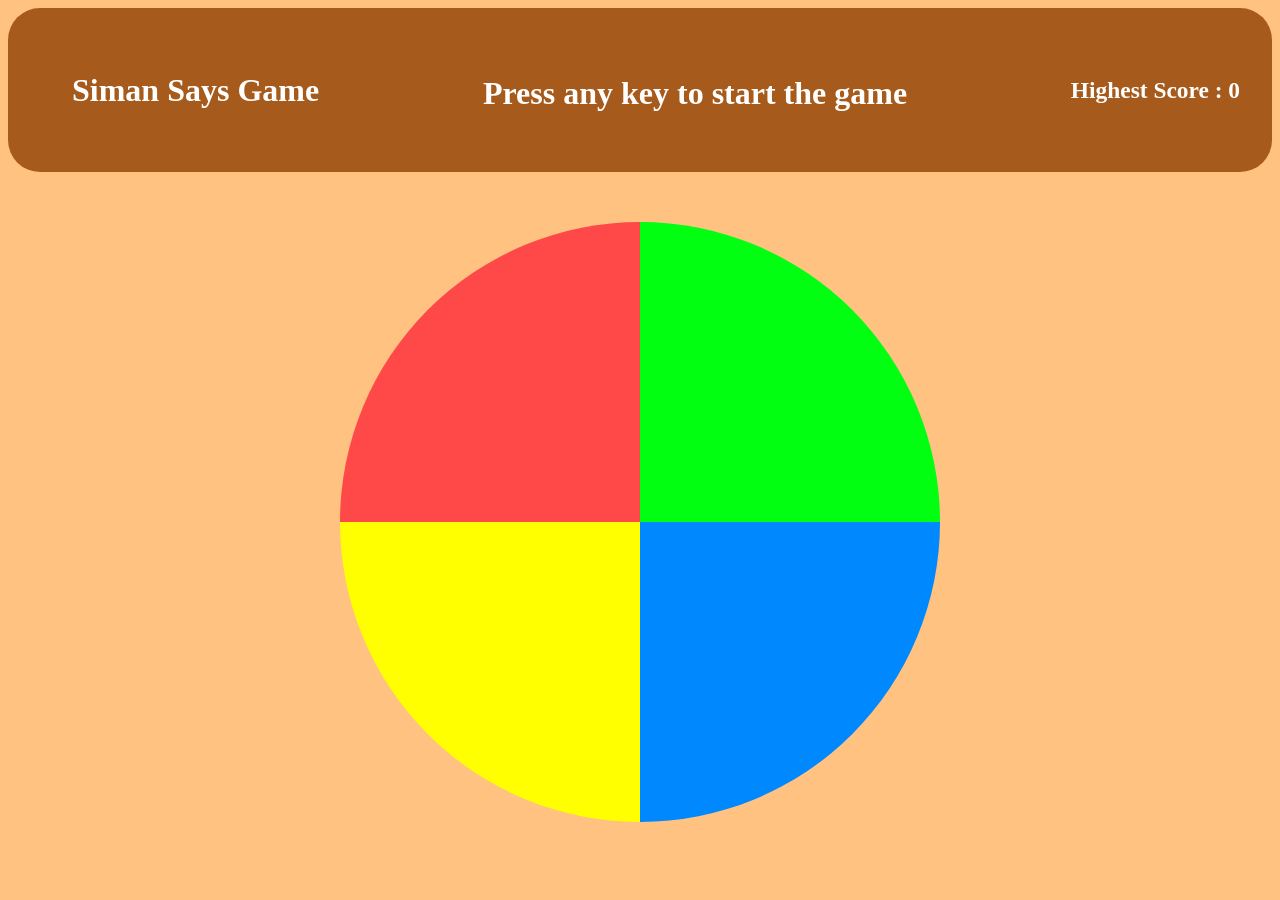
<file: simon-says-game/index.html>
<!DOCTYPE html>
<html lang="en">
<head>
  <meta charset="UTF-8">
  <meta name="viewport" content="width=device-width, initial-scale=1.0">
  <title>Siman Say Game</title>
   <link rel="icon" type="image/svg" href="./assets/icon.svg" />
  <link rel="stylesheet" href="style.css">
</head>
<body>
  <div class="header">
  <h1>Siman Says Game</h1>
  <h2>Press any key to start the game</h2>
  <div class="scores">
    <h3 class="yourScore"></h3> 
    
    <h3 class="highScore">Highest Score : 0</h3>
  </div>
  </div>
  <br>
  <div class="btn-container">
    <div class="line-one">
      <div class="btn red" type="button" id="red"></div>
      <div class="btn yellow" type="button" id="yellow"></div>
    </div>
    <div class="line-two">
      <div class="btn green" type="button" id="green"></div>
      <div class="btn blue" type="button" id="blue"></div>
    </div>
  </div>
  <script src="app.js"></script>
</body>
</html>
</file>
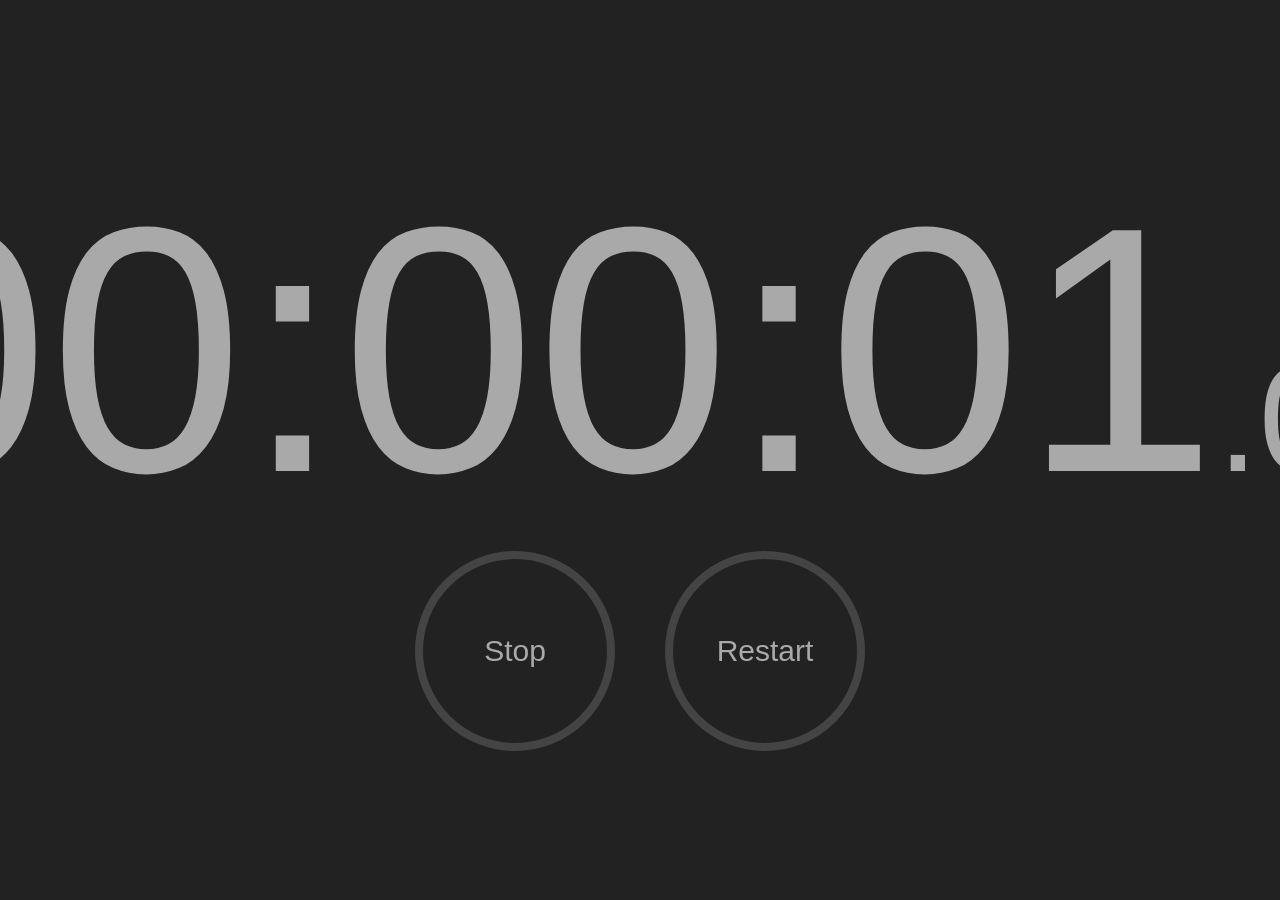
<file: stopwatch/index.html>
<!DOCTYPE html>
<html lang="en">

<head>
  <meta charset="UTF-8" />
  <title>Stop Watch</title>
  <link rel="icon" type="image/svg" href="./assets/icon.svg" />
  <link rel="stylesheet" href="style.css" />
</head>

<body>
  <div class="clock">
    <div>
      <span class="hr">00</span>:<span class="min">00</span>:<span class="sec">00</span><span class="msec">.00</span>
    </div>
    <div class="btns">
      <button class="stop btn">Stop</button><button class="res btn">Restart</button>
    </div>
  </div>

  <script src="script.js"></script>
</body>

</html>
</file>
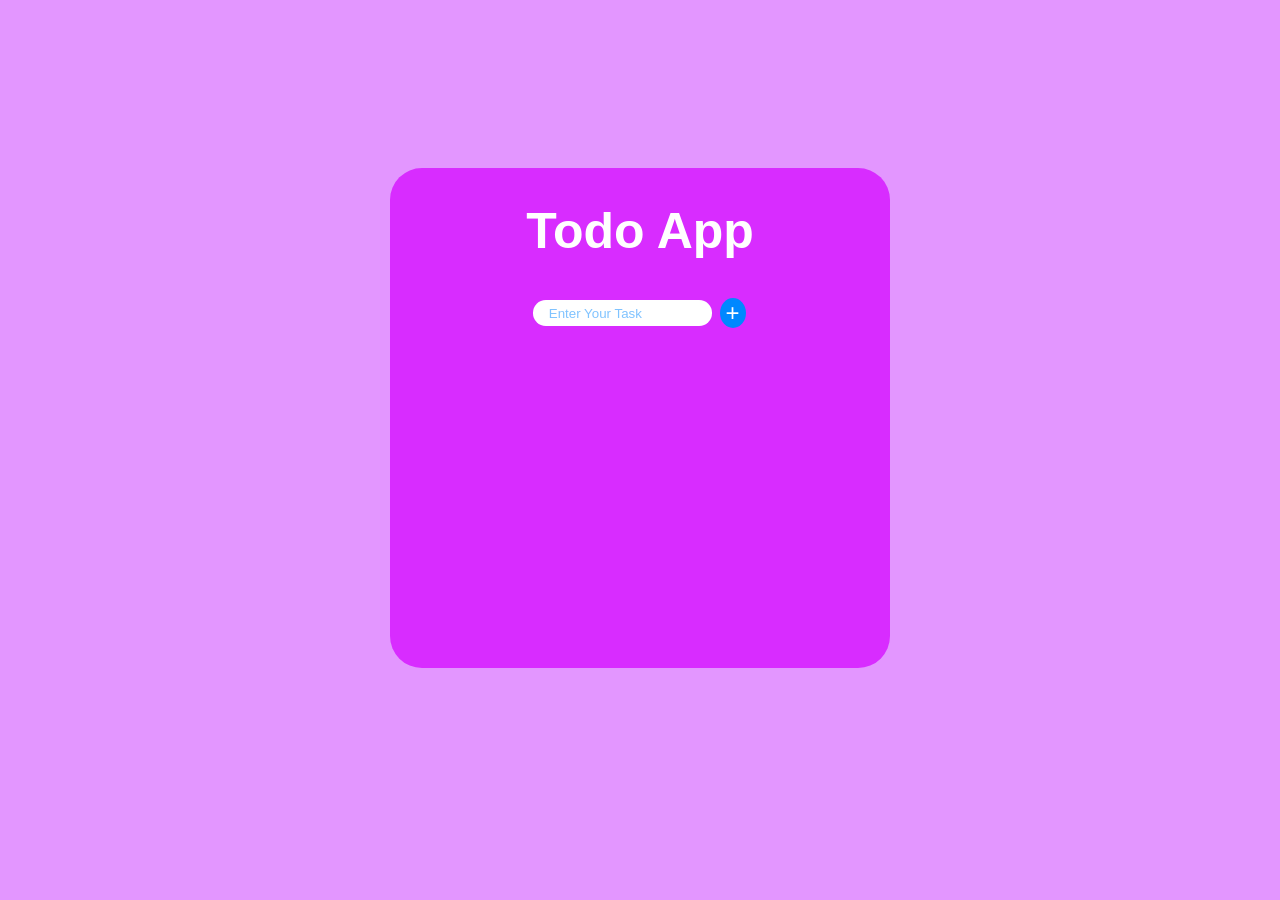
<file: todo-app/index.html>
<!DOCTYPE html>
<html lang="en">

<head>
  <meta charset="UTF-8" />
  <meta http-equiv="X-UA-Compatible" content="IE=edge" />
  <meta name="viewport" content="width=device-width, initial-scale=1.0" />
  <title>Todo App</title>
  <link rel="icon" type="image/svg" href="./assets/icon.svg" />
  <link rel="stylesheet" href="style.css" />
</head>

<body>
  <div class="app">
    <h1>Todo App</h1>
    <div class="addTasks">
      <input type="text" placeholder="Enter Your Task">
      <button class="addBtn">+</button>
    </div>
    <ul>
      <div class="taskss">

      </div>
    </ul>
  </div>
  <script src="app.js"></script>
</body>

</html>
</file>
<file: simon-says-game/style.css>
body{
    text-align: center;
    display:flex;
    flex-direction: column;
    background-color: rgb(255, 194, 128);
}

h1{
    margin-left: 4rem;
    margin-top: 4rem;
}

h3{
    margin-right: 1rem;
    padding: 0;
    margin-bottom: 0;
    margin-top: 0;
}
.scores{
   
    font-size: 20px;
    display: flex;
    justify-content: center;
    flex-direction: column;
    margin-right: 1rem;
}

h2{
    font-size: 2rem;
    padding: 0;
    position: relative;
    top: 40px;
}

.btn{
    height:300px;
    width: 300px;
    
}

.btn-container{
  align-self: center;
  display: flex;
  align-items: center;
  justify-content: center;
  padding: 2rem;
}

.red{
    background-color:rgb(255, 73, 73);
    border-radius: 100% 0% 0% 0%;
}

.yellow{
    background-color: rgb(255, 255, 0);
    border-radius: 0% 0% 0% 100%;
}

.green{
    background-color: rgb(0, 255, 17);
    border-radius: 0% 100% 0% 0%;
}

.blue{
    background-color:rgb(0, 136, 255);
    border-radius: 0% 0% 100% 0%;
}

.flash{
    background-color: rgb(112, 112, 112);
}

.userFlash{
    background-color: rgba(131, 0, 0, 0.741);
}

.header{
    height: 164px;
    border-radius: 2rem;
    color: white;
    background-color: rgb(166, 90, 27);
    display: flex;
    justify-content: space-between;
}
</file>
<file: stopwatch/style.css>
* {
  box-sizing: border-box;
  font-family: Arial, Helvetica, sans-serif;
}

body {
  height: 100vh;
  margin: 0;
  display: flex;
  justify-content: center;
  align-items: center;
  background: #222;
  color: #a9a9a9;
  font-size: 350px;
}
.clock {
  display: flex;
  flex-direction: column;
  justify-content: center;
  align-items: center;
}
.msec {
  font-size: 150px;
}

.btns {
  display: flex;
  justify-content: space-around;
  width: 500px;
}

.btn {
  height: 200px;
  width: 200px;
  font-size: 30px;
  border: 8px solid #444;
  border-radius: 50%;
  background-color: #222;
  position: relative;
  color: #a9a9a9;
}
</file>
<file: todo-app/style.css>
body{
    background-color: rgb(227, 150, 255);
    display: flex;
}

.app{
    background-color: rgb(216, 44, 255);
    height: 500px;
    width: 500px;
    display: flex;
    flex-direction: column;
    align-items: center;
    font-size: 25px;
    margin: auto;
    margin-top: 10rem;
    border-radius: 2rem;
}
input{
    border-color:rgb(0, 136, 255) ;
    color: rgb(0, 136, 255);
    border-radius: 0.8rem;
    padding-left: 0.5rem;
    border: none;
    height: 1.5rem;
    transition: 0.2s linear;
}
h1{
    font-family: 'Lucida Sans', 'Lucida Sans Regular', 'Lucida Grande', 'Lucida Sans Unicode', Geneva, Verdana, sans-serif;
    font-size: 50px;
    color: white;
}
.taskss{
    height: 270px;
    width: 400px;
   
    display: flex;
    flex-direction: column;
    flex-wrap: wrap;
}
ul{
   padding-left: 4rem;
    align-self: self-start;
    
}
li{
    font-size: 25px;
    text-align: left;
    color: white;
}
input::placeholder{
    padding-left: 0.5rem;
    color:rgba(0, 136, 255,0.5);
}
.addBtn{
    position: relative;
    top: 0.2rem;
    margin: 0.1rem;
    text-align: center;
    font-size: 1.5rem;
    border:none;
    border-radius: 50%;
    color:white;
    background-color: rgb(0, 136, 255);
    transition: 0.2s linear;

}

.doneBtn{
    border: none;
    margin-left: 1rem;
    border-radius: 0.2rem;
    background-color: rgba(0, 255, 0, 0.6);
    color: white;
    font-weight: bold;
    transition: 0.2s linear;
}
.delBtn{
    border: none;
    margin-left:0.5rem;
    border-radius: 0.2rem;
    background-color: rgba(255, 0, 0, 0.6);
    color: white;
    font-weight: bold;
    transition: 0.2s linear;
}


.complete{
    text-decoration:line-through;
    color: rgba(255, 255, 255, 0.534);
}

input:hover{
    box-shadow: 0px 0px 10px white;
}

.addBtn:hover{
    box-shadow: 0px 0px 10px rgb(198, 211, 255);
    
}

.doneBtn:hover{
    background-color: rgba(0, 255, 0, 1);
}

.delBtn:hover{
    background-color: rgba(255, 0, 0, 1);
}
</file>
